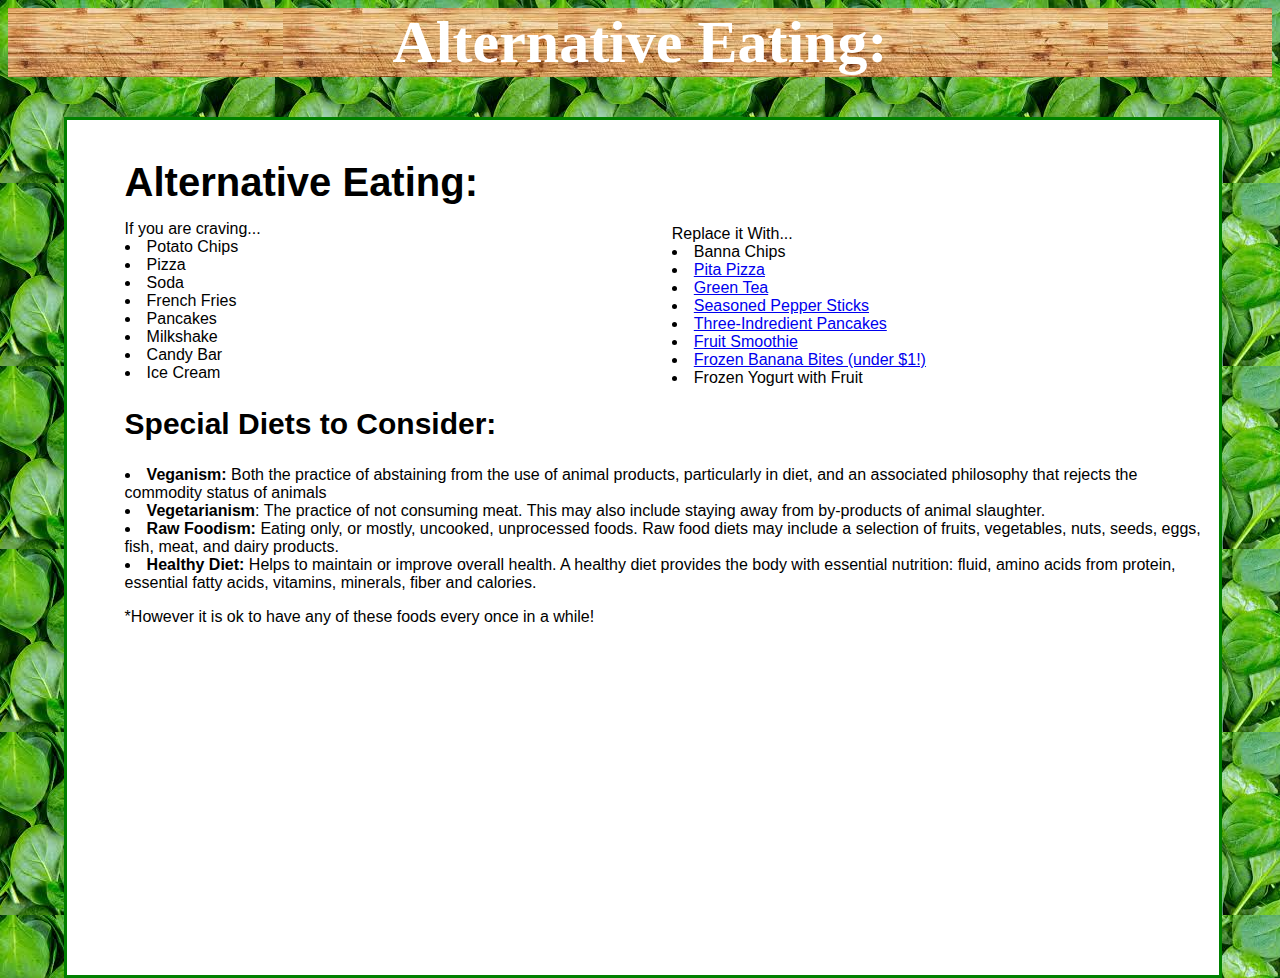
<file: alteating.html>
<html>
    <header>
    <title>Alt-Eating</title>
    <link rel="Stylesheet" type="text/css" href="alteating.css"/>
</header>
<body>
<h1>Alternative Eating:</h1>
<div id="mainmargin" class="square">
    <p id="alteat"><strong>Alternative Eating:</strong></p>
    <un id="alteattext"><stong>If you are craving...</stong>
        <li>Potato Chips</li>
        <li>Pizza</li>
        <li>Soda</li>
        <li>French Fries</li>
        <li>Pancakes</li>
        <li>Milkshake</li>
        <li>Candy Bar</li>
        <li>Ice Cream</li>
    </ul>
    <un id="healthylist"> Replace it With...
        <li>Banna Chips</li>
        <li><a href="http://www.lifeasastrawberry.com/easy-pita-bread-pizza/">Pita Pizza</a></li>
        <li><a href="http://theteaspot.com/health-benefits-tea-type.html">Green Tea</a></li>
        <li><a href="https://food-hacks.wonderhowto.com/how-to/5-healthy-but-just-as-addictive-alternatives-french-fries-0162601/">Seasoned Pepper Sticks</a></li>
        <li><a href="http://allrecipes.com/recipe/240558/3-ingredient-pancakes/">Three-Indredient Pancakes</a></li>
        <li><a href="https://www.prevention.com/food/20-super-healthy-smoothie-recipes/slide/1">Fruit Smoothie</a></li>
        <li><a href="https://spoonuniversity.com/recipe/dorm-room-snack-1-frozen-banana-bites">Frozen Banana Bites (under $1!)</a></li>
        <li>Frozen Yogurt with Fruit</li>
    </un>
<h2>Special Diets to Consider:</h2>
<un id="dietlist"> 
    <li><strong>Veganism:</strong> Both the practice of abstaining from the use of animal products,
        particularly in diet, and an associated philosophy that rejects the commodity status of animals
    <li><strong>Vegetarianism</strong>: The practice of not consuming meat. This may also include staying away from by-products of
        animal slaughter.
    <li><strong>Raw Foodism:</strong> Eating only, or mostly, uncooked, unprocessed foods. Raw food diets may include
        a selection of fruits, vegetables, nuts, seeds, eggs, fish, meat, and dairy products.
    </li>
    <li><strong>Healthy Diet:</strong> Helps to maintain or improve overall health. A healthy diet provides the body with essential
        nutrition: fluid, amino acids from protein, essential fatty acids, vitamins, minerals, fiber and calories. 
    <p>*However it is ok to have any of these foods every once in a while!</p>
</un>
</div>







</body>

</html>
</file>
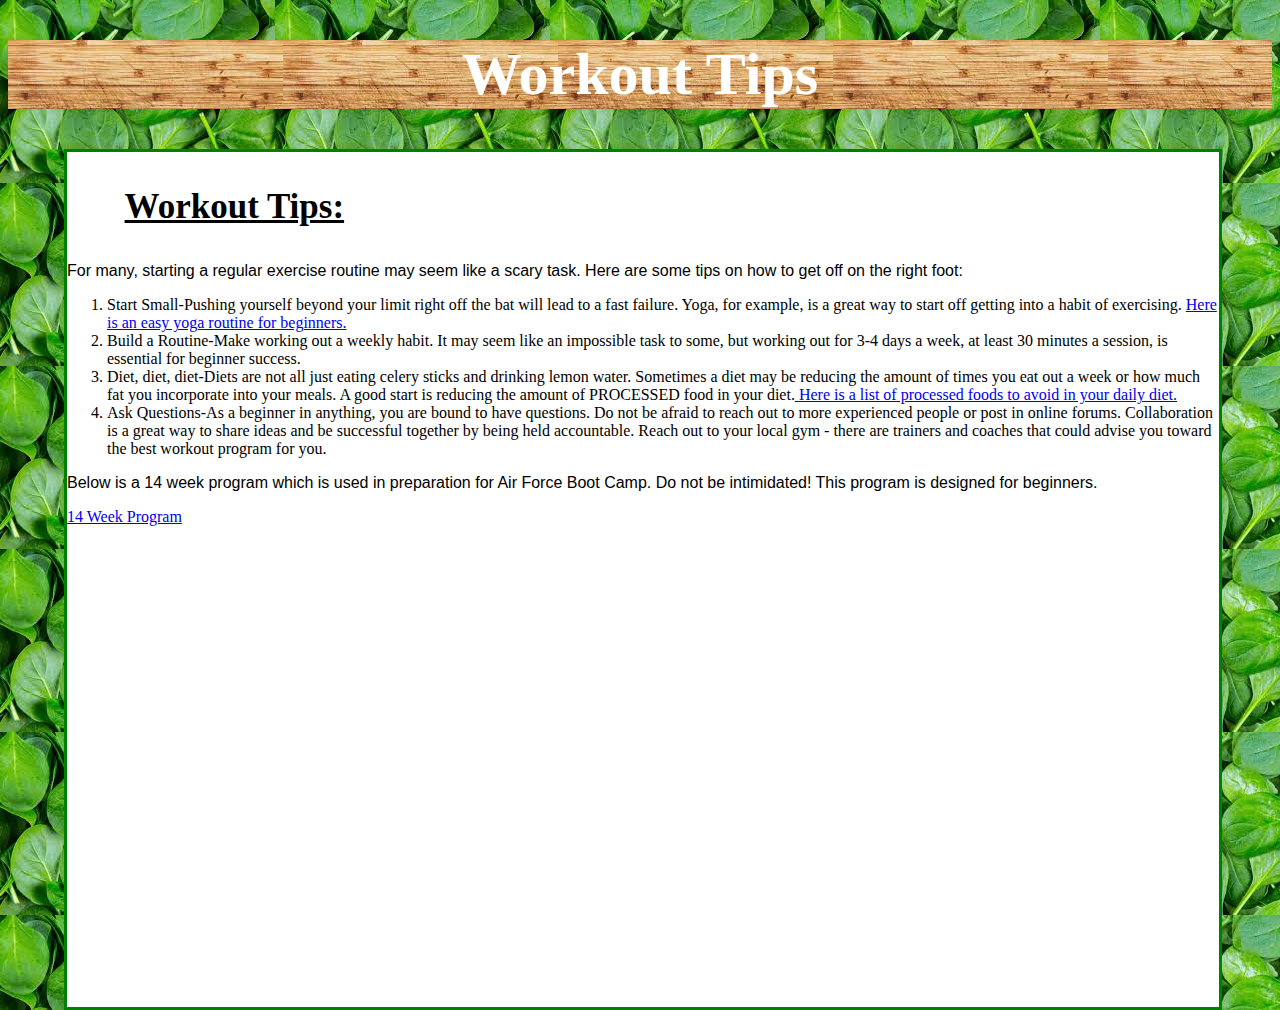
<file: workouttips.html>
<!DOCTYPE html>
<html>
<header>
    <title>Workout Tips</title>
    <link rel="Stylesheet" type="text/css" href="workouttips.css"/>
</header>
<body>
<h1>Workout Tips</h1>
<div id="mainmargin" class="square">
  <p id="text"><strong> Workout Tips:</strong></p>
  <p>For many, starting a regular exercise routine may seem like a scary task. Here are some tips on how to get off on the right foot:</p>
  <ol>
    <li>Start Small-Pushing yourself beyond your limit right off the bat will lead to a fast failure. Yoga, for example, is a great way to start off getting into a habit of exercising. <a href="https://www.youtube.com/watch?v=v7AYKMP6rOE">Here is an easy yoga routine for beginners.</a></li>
    <li>Build a Routine-Make working out a weekly habit. It may seem like an impossible task to some, but working out for 3-4 days a week, at least 30 minutes a session, is essential for beginner success.</li>
    <li>Diet, diet, diet-Diets are not all just eating celery sticks and drinking lemon water. Sometimes a diet may be reducing the amount of times you eat out a week or how much fat you incorporate into your meals. A good start is reducing the amount of PROCESSED food in your diet.<a href="https://www.healthline.com/health/food-nutrition/processed-foods-to-avoid#2">
      Here is a list of processed foods to avoid in your daily diet.</a></li>
    <li>Ask Questions-As a beginner in anything, you are bound to have questions. Do not be afraid to reach out to more experienced people or post in online forums. Collaboration is a great way to share ideas and be successful together by being held accountable. Reach out to your local gym - there are trainers and coaches that could advise you toward the best workout program for you.</li>
  </ol>
  <p>Below is a 14 week program which is used in preparation for Air Force Boot Camp. Do not be intimidated! This program is designed for beginners.</p>
  <a href="https://www.military.com/military-fitness/air-force-basic-training/air-force-pre-boot-camp-workout">14 Week Program</a>
</div>
</body>

</html>
</file>
<file: alteating.css>
p{
    font-family: 'Trebuchet MS', 'Lucida Sans Unicode', 'Lucida Grande', 'Lucida Sans', Arial, sans-serif
}
h1{
    font-size: 60px; 
    text-align: center;
    color:white;
    background-image: url([data-uri]);      
}
body{
    background-image: url([data-uri]
    )
}
    .Square{
        height: 95%;
        width: 90%;
        position: absolute;
        left:5%;
        background-color: white;
        border-style: solid;
        border-width: medium;
        border-color: green;
    }
    #alteat{
        font-size: 250%;
        position: absolute;
        left: 5%
    }
    #alteattext{
        position: absolute;
        left: 5%;
        top: 100px;
        font-family: 'Trebuchet MS', 'Lucida Sans Unicode', 'Lucida Grande', 'Lucida Sans', Arial, sans-serif
        
    }
    #healthylist{
        position: absolute;
        left: 50%;
        top: 5px;
        text-overflow: ellipsis;
        overflow: hidden;
        white-space: nowrap;
        font-family: 'Trebuchet MS', 'Lucida Sans Unicode', 'Lucida Grande', 'Lucida Sans', Arial, sans-serif
    }
    h2{
        font-size: 30px
    }
    #dietlist{
        font-family: 'Trebuchet MS', 'Lucida Sans Unicode', 'Lucida Grande', 'Lucida Sans', Arial, sans-serif
    }
</file>
<file: workouttips.css>
p{
    font-family: 'Trebuchet MS', 'Lucida Sans Unicode', 'Lucida Grande', 'Lucida Sans', Arial, sans-serif
}
h1{
    font-size: 60px; 
    text-align: center;
    color:white;
    background-image: url([data-uri]);    
} 
body{
    background-image: url([data-uri]
    )
}
#mainmargin {
        height: 95%;
        width: 90%;
        position: absolute;
        left:5%;
        background-color: white;
        border-style: solid;
        border-width: medium;
        border-color: green;
    }
#text{
  font-family: 'Trebuchet MS';
  font-size: 35px;
  text-decoration: underline;
  position: relative;
  left: 5%
}
ol{
  font-family:'Trebuchet MS';
}
</file>
